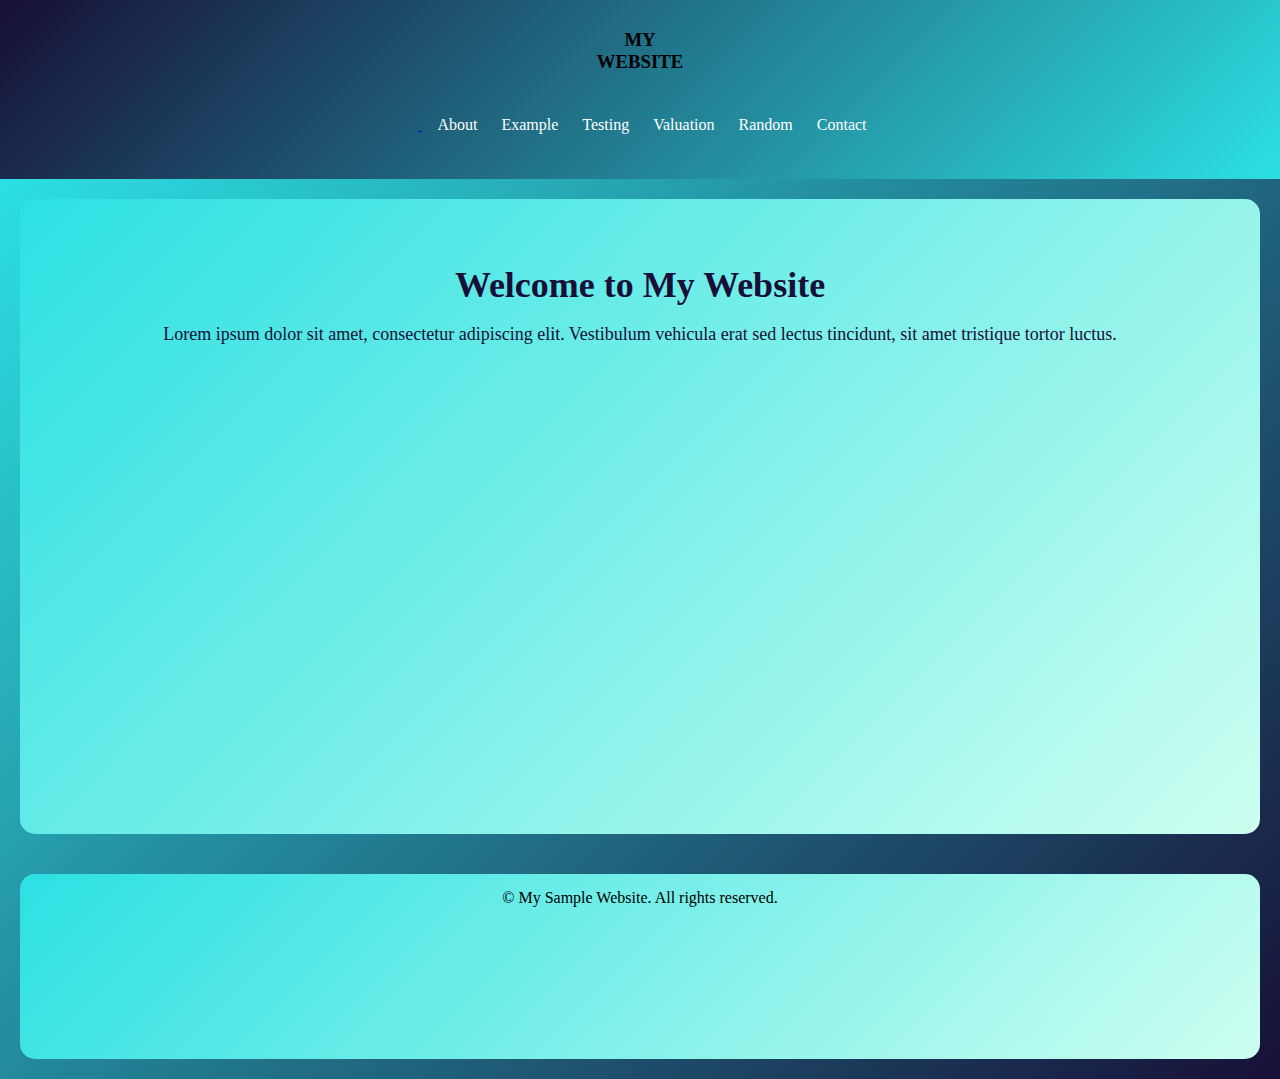
<file: index.html>
<!DOCTYPE html>
<html lang="en">

<head>
  <meta charset="UTF-8">
  <meta name="viewport" content="width=device-width, initial-scale=1.0">
  <title>My Website</title>
  <link rel="stylesheet" href="style.css">
</head>

<body>
  <header>
    <div class="nav">
      <div class="logo">
        <h3>MY <br> WEBSITE</h3>
      </div>

      <ul>
        <li><a href="about.html target="_blank"<li></li>
        <li><a href="./about.html">About </a></li>
        <li><a href="./example.html">Example</a></li>
        <li><a href="./testing.html">Testing</a></li>
        <li><a href="./valuation.html">Valuation </a></li>
        <li><a href="./random.html">Random</a></li>
        <li><a href="./contact.html">Contact</a></li>
      </ul>
    </div>
  </header>

  <main>
    <section id="home">
      <h1>Welcome to My Website</h1>
      <p>Lorem ipsum dolor sit amet, consectetur adipiscing elit. Vestibulum vehicula erat sed lectus tincidunt,
        sit amet tristique tortor luctus.</p>
    </section>

   

  <footer>
    <p>&copy; My Sample Website. All rights reserved.</p>
  </footer>
</body>

</html>
</file>
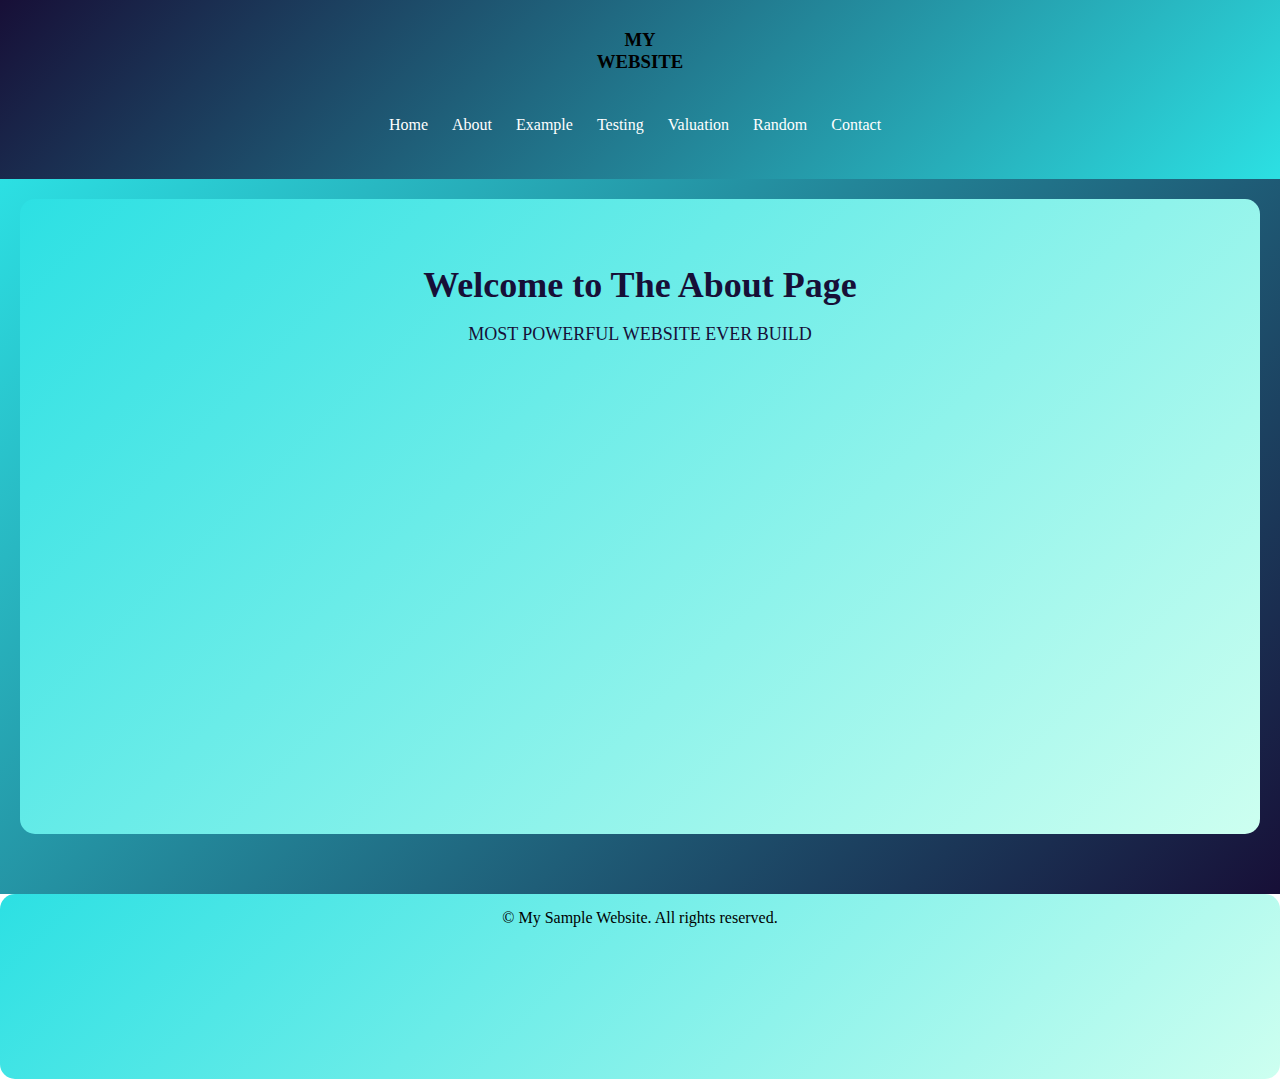
<file: about.html>
<!DOCTYPE html>
<html lang="en">

<head>
  <meta charset="UTF-8">
  <meta name="viewport" content="width=device-width, initial-scale=1.0">
  <title>My Website</title>
  <link rel="stylesheet" href="style.css">
</head>

<body>
  <header>
    <div class="nav">
      <div class="logo">
        <h3>MY <br> WEBSITE</h3>
      </div>

      <ul>
        <li><a href="./index.html">Home</a></li>
        <li><a href="./about.html">About </a></li>
        <li><a href="./example.html">Example</a></li>
        <li><a href="./testing.html">Testing</a></li>
        <li><a href="./valuation.html">Valuation </a></li>
        <li><a href="./random.html">Random</a></li>
        <li><a href="./contact.html">Contact</a></li>
      </ul>

    </div>
  </header>

  <main>
    <section id="home">
      <h1>Welcome to The About Page </h1>
      <p>MOST POWERFUL WEBSITE EVER BUILD</p>
    </section>

  </main>

  <footer>
    <p>&copy; My Sample Website. All rights reserved.</p>
  </footer>
</body>

</html>
</file>
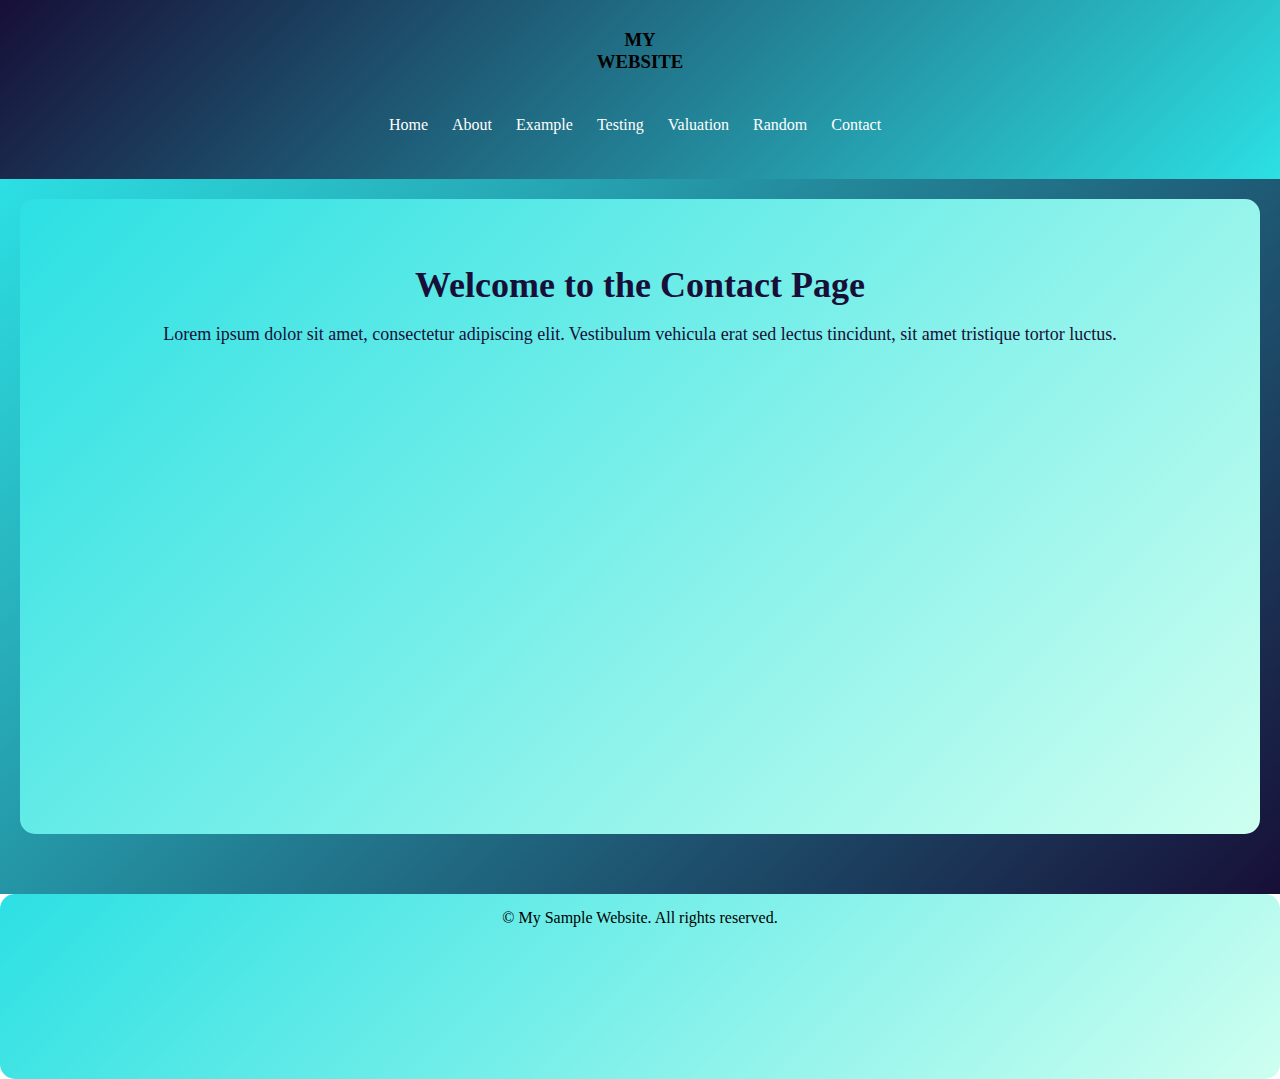
<file: contact.html>
<!DOCTYPE html>
<html lang="en">

<head>
  <meta charset="UTF-8">
  <meta name="viewport" content="width=device-width, initial-scale=1.0">
  <title>My Website</title>
  <link rel="stylesheet" href="style.css">
</head>

<body>
  <header>
    <div class="nav">
      <div class="logo">
        <h3>MY <br> WEBSITE</h3>
      </div>

      <ul>
        <li><a href="./index.html">Home</a></li>
        <li><a href="./about.html">About </a></li>
        <li><a href="./example.html">Example</a></li>
        <li><a href="./testing.html">Testing</a></li>
        <li><a href="./valuation.html">Valuation </a></li>
        <li><a href="./random.html">Random</a></li>
        <li><a href="./contact.html">Contact</a></li>
      </ul>
    </div>
  </header>

  <main>
    <section id="home">
      <h1>Welcome to the Contact Page</h1>
      <p>Lorem ipsum dolor sit amet, consectetur adipiscing elit. Vestibulum vehicula erat sed lectus tincidunt,
        sit amet tristique tortor luctus.</p>
    </section>

  </main>

  <footer>
    <p>&copy; My Sample Website. All rights reserved.</p>
  </footer>
</body>

</html>
</file>
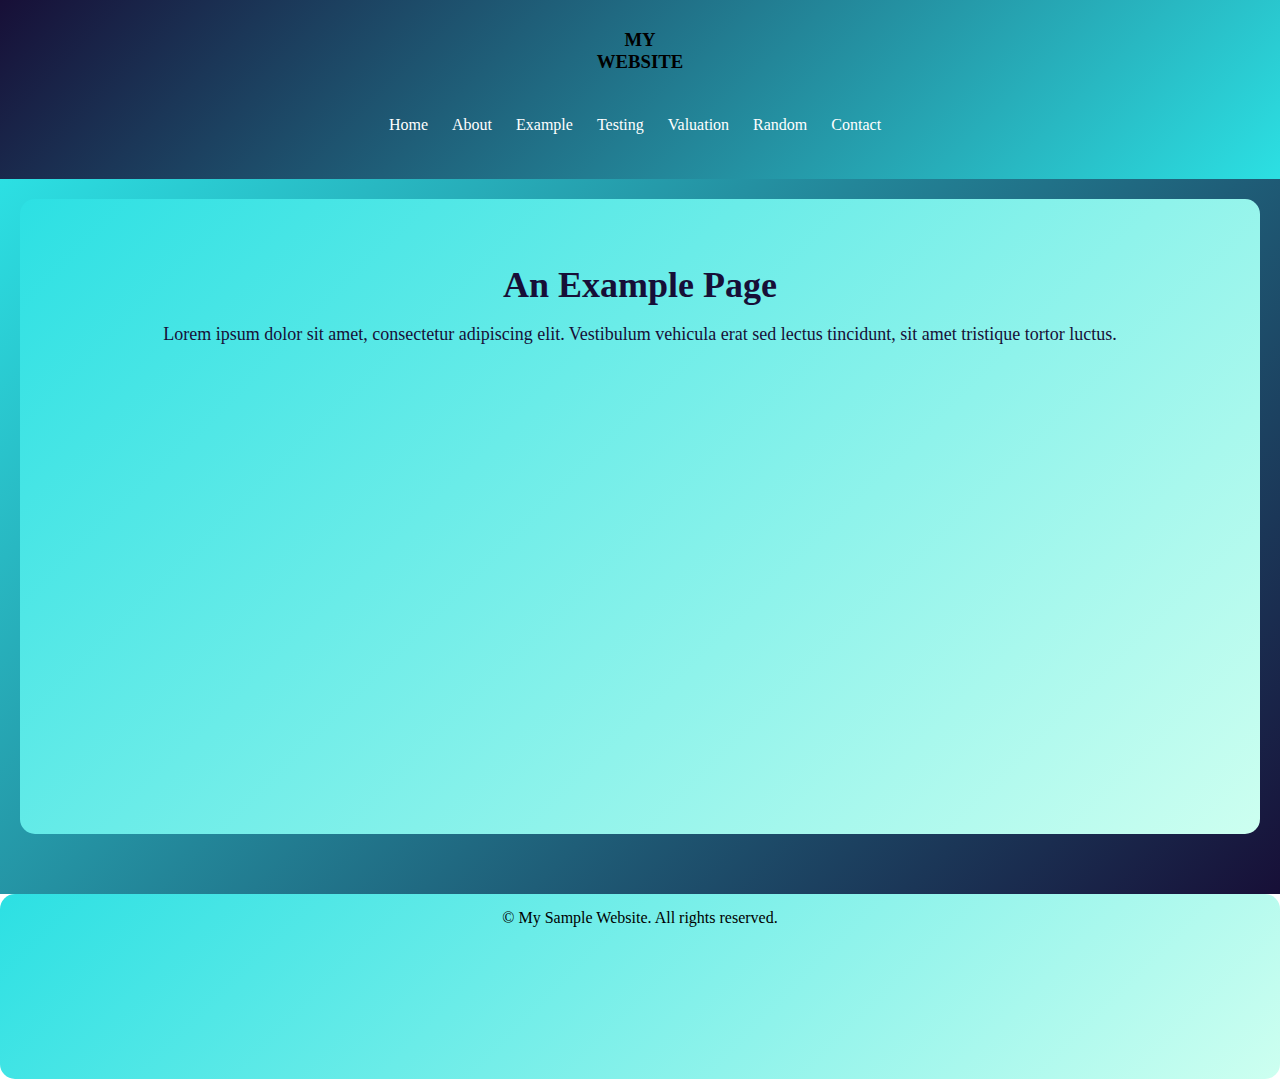
<file: example.html>
<!DOCTYPE html>
<html lang="en">

<head>
  <meta charset="UTF-8">
  <meta name="viewport" content="width=device-width, initial-scale=1.0">
  <title>My Website</title>
  <link rel="stylesheet" href="style.css">
</head>

<body>
  <header>
    <div class="nav">
      <div class="logo">
        <h3>MY <br> WEBSITE</h3>
      </div>

      <ul>
        <li><a href="./index.html">Home</a></li>
        <li><a href="./about.html">About </a></li>
        <li><a href="./example.html">Example</a></li>
        <li><a href="./testing.html">Testing</a></li>
        <li><a href="./valuation.html">Valuation </a></li>
        <li><a href="./random.html">Random</a></li>
        <li><a href="./contact.html">Contact</a></li>
      </ul>
    </div>
  </header>

  <main>
    <section id="home">
      <h1>An Example Page</h1>
      <p>Lorem ipsum dolor sit amet, consectetur adipiscing elit. Vestibulum vehicula erat sed lectus tincidunt,
        sit amet tristique tortor luctus.</p>
    </section>


  </main>

  <footer>
    <p>&copy; My Sample Website. All rights reserved.</p>
  </footer>
</body>

</html>
</file>
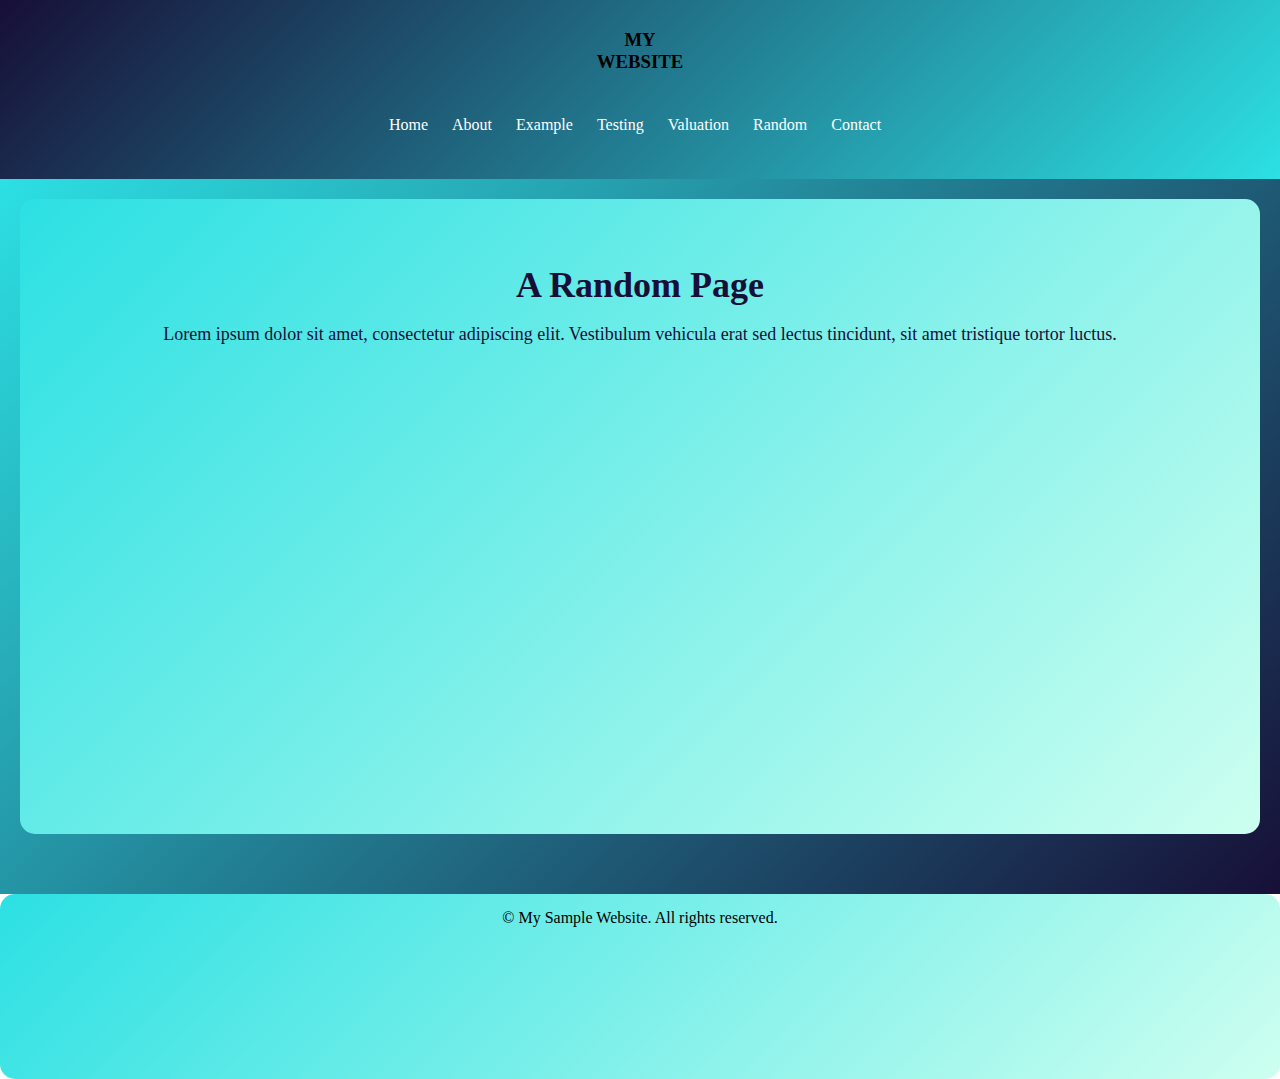
<file: random.html>
<!DOCTYPE html>
<html lang="en">

<head>
  <meta charset="UTF-8">
  <meta name="viewport" content="width=device-width, initial-scale=1.0">
  <title>My Website</title>
  <link rel="stylesheet" href="style.css">
</head>

<body>
  <header>
    <div class="nav">
      <div class="logo">
        <h3>MY <br> WEBSITE</h3>
      </div>

      <ul>
        <li><a href="./index.html">Home</a></li>
        <li><a href="./about.html">About </a></li>
        <li><a href="./example.html">Example</a></li>
        <li><a href="./testing.html">Testing</a></li>
        <li><a href="./valuation.html">Valuation </a></li>
        <li><a href="./random.html">Random</a></li>
        <li><a href="./contact.html">Contact</a></li>
      </ul>
    </div>
  </header>

  <main>
    <section id="home">
      <h1>A Random Page</h1>
      <p>Lorem ipsum dolor sit amet, consectetur adipiscing elit. Vestibulum vehicula erat sed lectus tincidunt,
        sit amet tristique tortor luctus.</p>
    </section>

  </main>

  <footer>
    <p>&copy; My Sample Website. All rights reserved.</p>
  </footer>
</body>

</html>
</file>
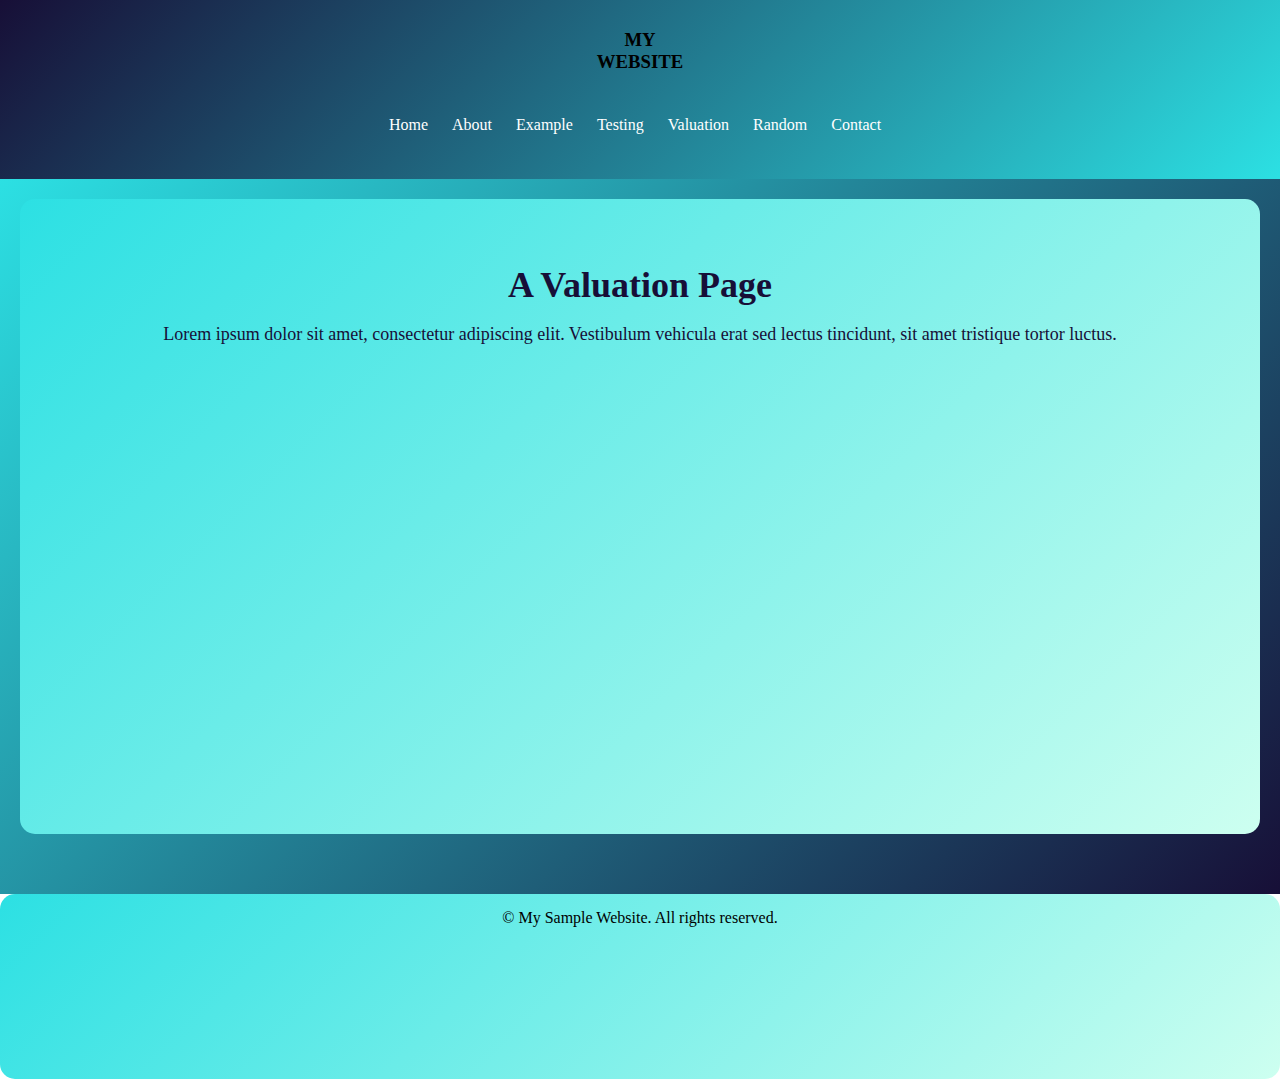
<file: valuation.html>
<!DOCTYPE html>
<html lang="en">

<head>
  <meta charset="UTF-8">
  <meta name="viewport" content="width=device-width, initial-scale=1.0">
  <title>My Website</title>
  <link rel="stylesheet" href="style.css">
</head>

<body>
  <header>
    <div class="nav">
      <div class="logo">
        <h3>MY <br> WEBSITE</h3>
      </div>

      <ul>
        <li><a href="./index.html">Home</a></li>
        <li><a href="./about.html">About </a></li>
        <li><a href="./example.html">Example</a></li>
        <li><a href="./testing.html">Testing</a></li>
        <li><a href="./valuation.html">Valuation </a></li>
        <li><a href="./random.html">Random</a></li>
        <li><a href="./contact.html">Contact</a></li>
      </ul>
    </div>
  </header>

  <main>
    <section id="home">
      <h1>A Valuation Page</h1>
      <p>Lorem ipsum dolor sit amet, consectetur adipiscing elit. Vestibulum vehicula erat sed lectus tincidunt,
        sit amet tristique tortor luctus.</p>
    </section>

  </main>

  <footer>
    <p>&copy; My Sample Website. All rights reserved.</p>
  </footer>
</body>

</html>
</file>
<file: style.css>
body {
  
  margin: 0;
  padding: 0;
}

main {
  /* width: 100%; */
  margin-left: 5%;
  margin-right: 5%;
  background: linear-gradient(135deg,  #2ce0e3, #170f37 );
  
  margin: 0 auto;
  padding: 20px;
}

/* Style the header and navigation bar 
background: linear-gradient(135deg, #2ce0e3, #cdfff0);*/
header {
  
  background: linear-gradient(135deg, #170f37, #2ce0e3 );
  
  padding: 10px;
}

.logo {
  
  text-align: center;
  padding-bottom: 25px ;
  
}

.nav{
  padding-bottom: 25px ;
}
.nav ul {
  list-style: none;
  padding: 0;
  margin: 0;
  text-align: center;
 
}

.nav ul li {
  display: inline-block;
  margin-right: 10px;
    padding-bottom: 10px;
}

.nav ul li a {
  color: #fff;
  text-decoration: none;
  padding: 5px;
}


/* Style the banner section */
#home {
  text-align: center;
  background: linear-gradient(135deg, #2ce0e3, #cdfff0);
  border-radius: 15px;
  padding: 40px;
  height: 555px;
  color: #170f37;
}

#home h1 {
  font-size: 36px;
  margin-bottom: 10px;
}

#home p {
  font-size: 18px;
  margin-bottom: 20px;
}

#home a {
  display: inline-block;
  background-color: #333;
  color: #fff;
  padding: 10px 20px;
  text-decoration: none;
  font-weight: bold;
  border-radius: 4px;
}


.about{
  height: 255px;
  background: linear-gradient(135deg,  #cdfff0, #2ce0e3);
  border-radius: 25px;
  padding:25px;  
  text-align: center;
}

/* Style the sections */
section {
  margin-bottom: 40px;
}

section h2 {
  font-size: 24px;
  margin-bottom: 10px;
}

section p {
  font-size: 16px;
  margin-bottom: 20px;
}

/* Style the causes section */


.causes {
  height: 500px;
  display: flex; 
  padding: 10px;
  border-radius: 15px;
  background: linear-gradient(135deg,  #2ce0e3, #170f37 );
  flex-wrap: wrap;
  justify-content: space-between;
}

.cause {
  /* flex-basis: calc(33.33% - 20px); */
  width: 30%;
  height: 300px;
  margin-bottom: 20px;
  padding: 10px;
  background: linear-gradient(135deg, #2ce0e3, #cdfff0);
  border-radius: 15px;
  color: #170f37;

}

.cause img {
  width: 100%;
  max-height: 200px;
  object-fit: cover;
  margin-bottom: 10px;
}

.cause h3 {
  font-size: 20px;
  margin-bottom: 5px;
}

.cause p {
  font-size: 14px;
  margin-bottom: 10px;
}

.cause a {
  display: inline-block;
  background-color: #333;
  color: #fff;
  padding: 5px 10px;
  text-decoration: none;
  font-weight: bold;
  border-radius: 4px;
}



@media (max-width: 767px) {
  .causes{
    height: 1000px;
  }
  .cause {
    width: 100%; /* Take up full width on mobile */
    height: 300px;
  }
}

/* Style the events section */

.events {
  height: 500px;
  display: flex; 
  padding: 10px;
  border-radius: 15px;
  background: linear-gradient(135deg,  #2ce0e3, #170f37 );
  flex-wrap: wrap;
  justify-content: space-between;
}

.event {
  /* flex-basis: calc(33.33% - 20px); */
  /* width: 30%; */
  /* height: 200px; */
  margin: auto;
  margin-bottom: 20px;
  padding: 10px;
  background: linear-gradient(135deg, #2ce0e3, #cdfff0);
  border-radius: 15px;
  color: #170f37;
}
.event h3 {
  font-size: 20px;
  margin-bottom: 5px;
}

.event p {
  font-size: 14px;
  margin-bottom: 10px;
}

.event a {
  display: inline-block;
  background-color: #333;
  color: #fff;
  padding: 5px 10px;
  text-decoration: none;
  font-weight: bold;
  border-radius: 4px;
}

@media (max-width: 767px) {
  .events{
    height: 500px;
  }
  .event {
    width: 100%; /* Take up full width on mobile */
    height: 200px;
    background-color:red;
  }
}


/* Style the donate section */

.donate{
  height: 155px;
  background: linear-gradient(135deg, #2ce0e3, #cdfff0);
  border-radius: 15px;
  padding: 15px;
  text-align: center;
}

.donate h2 {
  font-size: 24px;
  margin-bottom: 10px;
}

.donate p {
  font-size: 16px;
  margin-bottom: 20px;
}

/* Style the get involved section */
#get-involved h2 {
  font-size: 24px;
  margin-bottom: 10px;
}

#get-involved p {
  font-size: 16px;
  margin-bottom: 20px;
}

/* Style the contact section */

.contact{
  height: 155px;
  background: linear-gradient(135deg, #2ce0e3, #cdfff0);
  border-radius: 15px;
  padding: 15px;
  text-align: center;
}

.contact h2 {
  font-size: 24px;
  margin-bottom: 10px;
}

.contact p {
  font-size: 16px;
  margin-bottom: 20px;
}

footer {
  height: 155px;
  background: linear-gradient(135deg, #2ce0e3, #cdfff0);
  border-radius: 15px;
  padding: 15px;
  text-align: center;
}

footer p {
  margin: 0;
}
</file>
